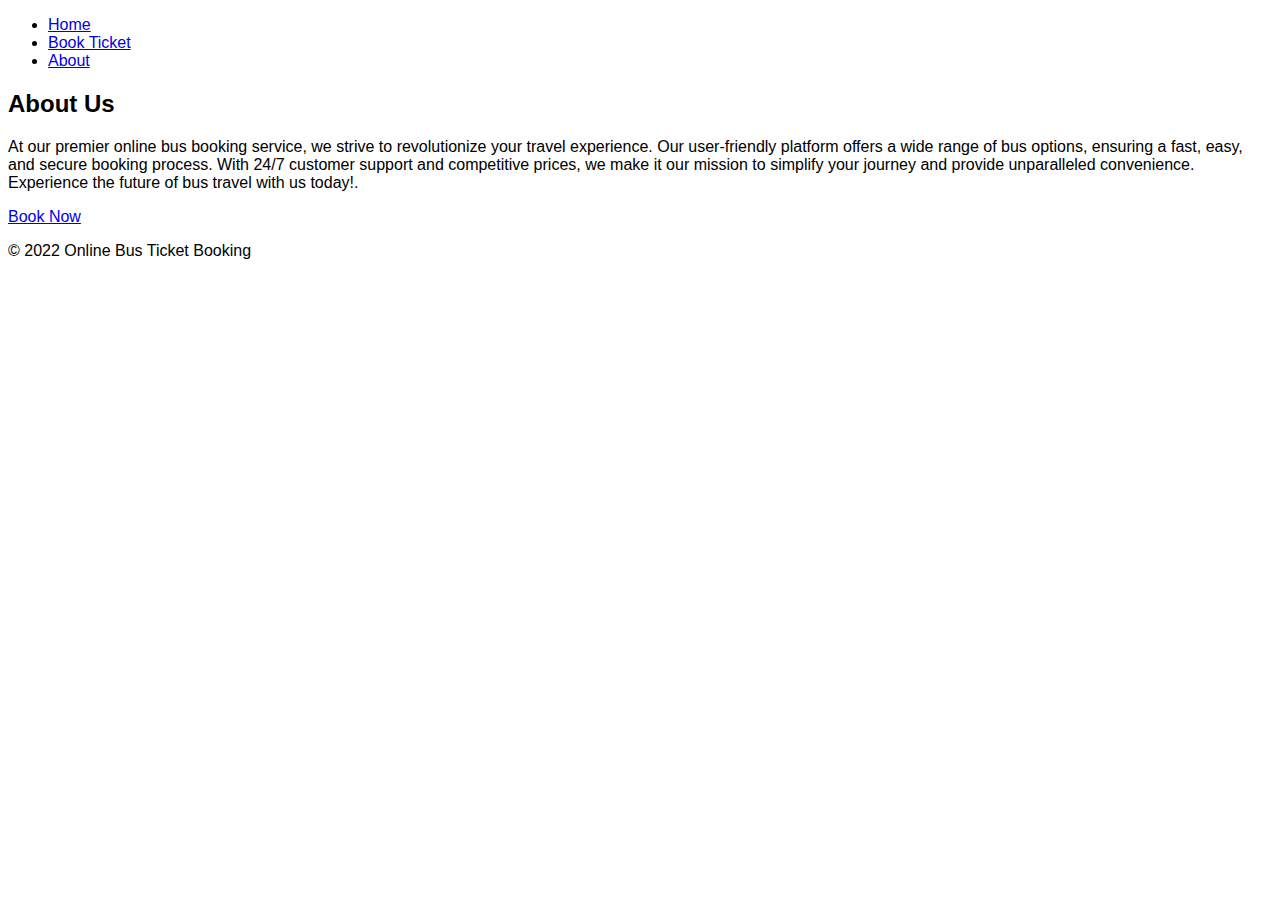
<file: exp2/about.html>
<!DOCTYPE html>
<html lang="en">

<head>
    <meta charset="UTF-8">
    <meta name="viewport" content="width=device-width, initial-scale=1.0">
    <title>About Us</title>
    <link rel="stylesheet" href="styles.css">
</head>

<body>
    <!-- Header with Navigation -->
    <header class="header">
        <nav class="navigation">
            <div class="logo-container">
                <a href="index.html"><alt="Online Bus Ticket Booking"></a>
            </div>
            <ul class="navigation-list">
                <li><a href="booking.html" class="navigation-link">Home</a></li>
                <li><a href="book.html" class="navigation-link">Book Ticket</a></li>
                <li><a href="about.html" class="navigation-link">About</a></li>
            </ul>
        </nav>
    </header>

    <!-- About Us -->
    <main>
        <div class="about-us-container">
            <h2>About Us</h2>
            <p>At our premier online bus booking service, we strive to revolutionize your travel experience. Our user-friendly platform offers a wide range of bus options, ensuring a fast, easy, and secure booking process. With 24/7 customer support and competitive prices, we make it our mission to simplify your journey and provide unparalleled convenience. Experience the future of bus travel with us today!.</p>
            <a href="booking.html" class="book-now-btn">Book Now</a>
        </div>
    </main>

    <!-- Footer -->
    <footer class="footer">
        <p>&copy; 2022 Online Bus Ticket Booking</p>
    </footer>
</body>

</html>
</file>
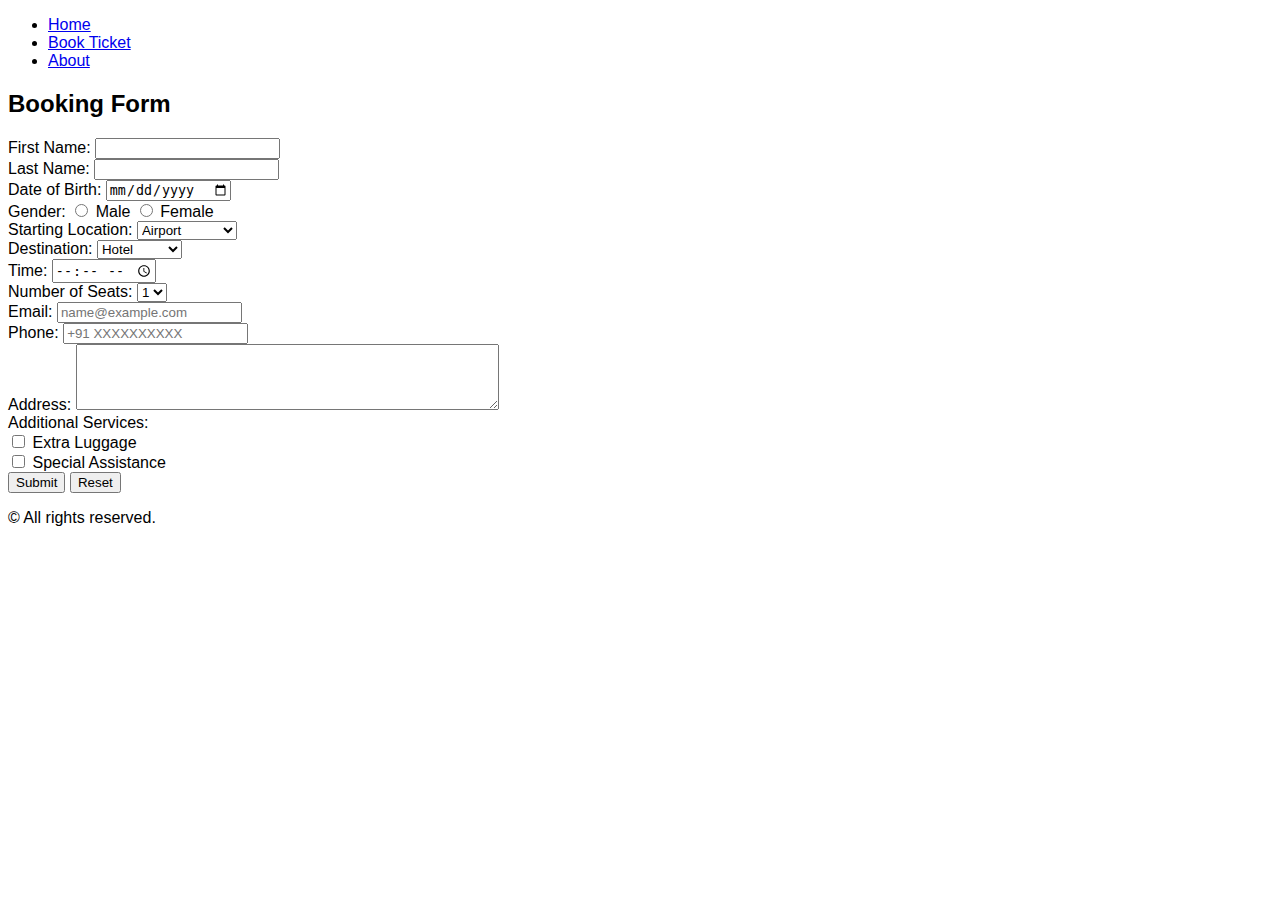
<file: exp2/book.html>
<!DOCTYPE html>
<html lang="en">

<head>
    <meta charset="UTF-8">
    <meta name="viewport" content="width=device-width, initial-scale=1.0">
    <title>Ticket Booking</title>
    <link rel="stylesheet" href="styles.css">
</head>

<body>
    <header>
        <nav>
            <ul class="navigation">
                <li><a href="booking.html" class="navigation-link">Home</a></li>
                <li><a href="book.html" class="navigation-link">Book Ticket</a></li>
                <li><a href="about.html" class="navigation-link">About</a></li>
            </ul>
        </nav>
    </header>

    <main>
        <div class="booking-form-container">
            <h2>Booking Form</h2>

            <form id="bookingForm" action="confirmation.html" method="post">
                <div class="form-group">
                    <label for="firstName">First Name:</label>
                    <input type="text" id="firstName" name="firstName" >
                </div>

                <div class="form-group">
                    <label for="lastName">Last Name:</label>
                    <input type="text" id="lastName" name="lastName">
                </div>

                <div class="form-group">
                    <label for="dob">Date of Birth:</label>
                    <input type="date" id="dob" name="dob">
                </div>

                <div class="form-group gender-input">
                    <label for="gender" class="gender-label">Gender:</label>
                    <input type="radio" id="male" name="gender" value="male">
                    <label for="male">Male</label>
                    <input type="radio" id="female" name="gender" value="female">
                    <label for="female">Female</label>
                </div>

                <div class="form-group">
                    <label for="source">Starting Location:</label>
                    <select id="source" name="source">
                        <option value="Airport">Airport</option>
                        <option value="Train Station">Train Station</option>
                        <option value="Bus Terminal">Bus Terminal</option>
                    </select>
                </div>

                <div class="form-group">
                    <label for="destination">Destination:</label>
                    <select id="destination" name="destination">
                        <option value="Hotel">Hotel</option>
                        <option value="Residence">Residence</option>
                        <option value="Office">Office</option>
                    </select>
                </div>

                <div class="form-group">
                    <label for="time">Time:</label>
                    <input type="time" id="time" name="time">
                </div>

                <div class="form-group">
                    <label for="seats">Number of Seats:</label>
                    <select id="seats" name="seats">
                        <option value="1">1</option>
                        <option value="2">2</option>
                        <option value="3">3</option>
                    </select>
                </div>

                <div class="form-group">
                    <label for="email">Email:</label>
                    <input type="email" id="email" name="email" placeholder="name@example.com">
                </div>

                <div class="form-group">
                    <label for="phone">Phone:</label>
                    <input type="tel" id="phone" name="phone" placeholder="+91 XXXXXXXXXX">
                </div>

                <div class="form-group">
                    <label for="address">Address:</label>
                    <textarea id="address" name="address" rows="4" cols="50"></textarea>
                </div>

                
                <div class="form-group">
                    <label>Additional Services:</label>
                    <div class="checkbox-group">
                        <input type="checkbox" id="extraLuggage" name="extraLuggage">
                        <label for="extraLuggage">Extra Luggage</label>
                    </div>
                    <div class="checkbox-group">
                        <input type="checkbox" id="specialAssistance" name="specialAssistance">
                        <label for="specialAssistance">Special Assistance</label>
                    <div class="form-group buttons">
                    <input type="submit" value="Submit">
                    <input type="reset" value="Reset">
                </div>
                </div>
                
            </form>
        </div>
    </main>

    <footer>
        <p>&copy; All rights reserved.</p>
    </footer>
</body>

</html>
</file>
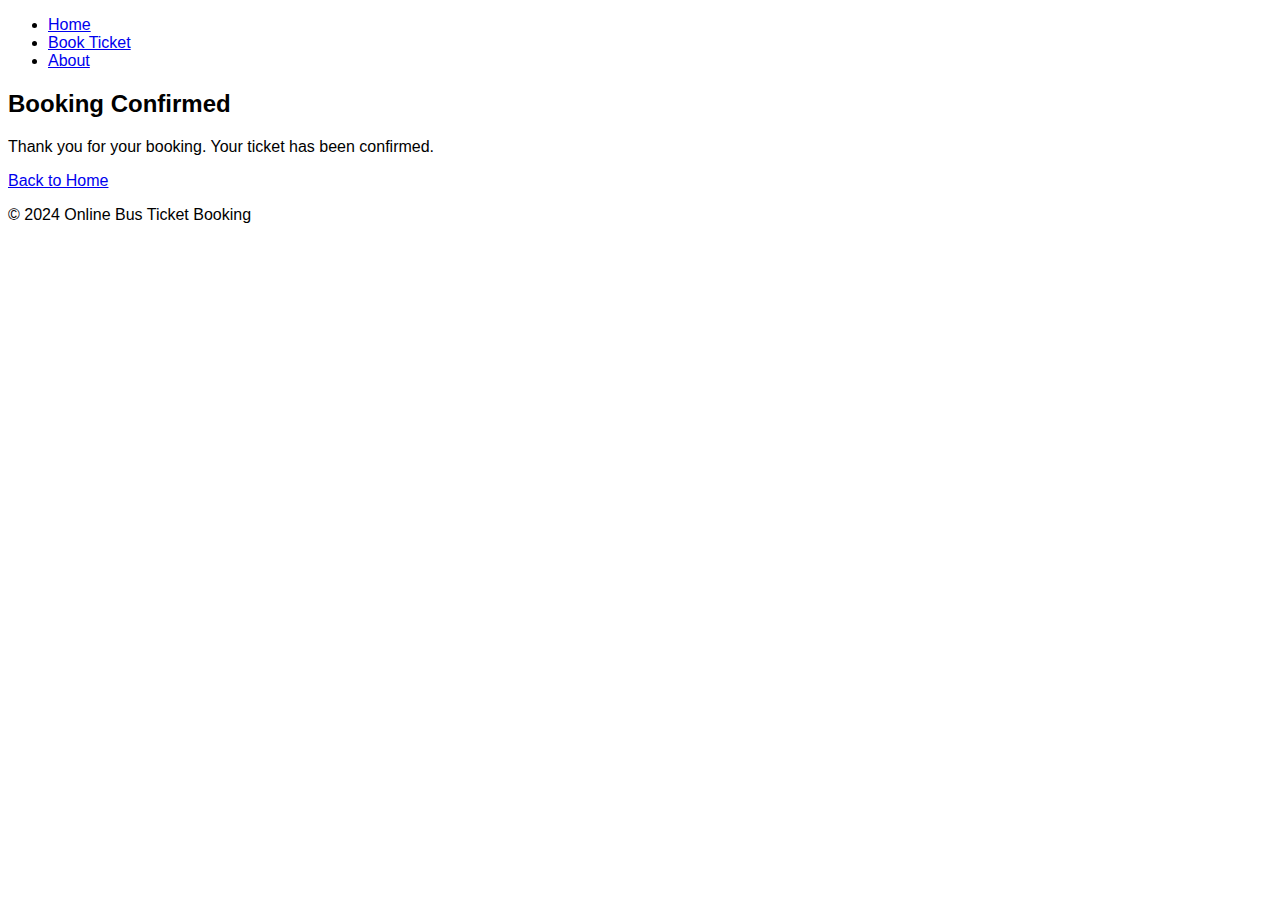
<file: exp2/confirmation.html>
<!DOCTYPE html>
<html lang="en">

<head>
    <meta charset="UTF-8">
    <meta name="viewport" content="width=device-width, initial-scale=1.0">
    <title>Confirmation</title>
    <link rel="stylesheet" href="styles.css">
</head>

<body>
    <!-- Header with Navigation -->
    <header class="header">
        <nav class="navigation">
            <div class="logo-container">
                <a href="book.html"><alt="Online Bus Ticket Booking"></a>
            </div>
            <ul class="navigation-list">
                <li><a href="booking.html" class="navigation-link">Home</a></li>
                <li><a href="book.html" class="navigation-link">Book Ticket</a></li>
                <li><a href="about.html" class="navigation-link">About</a></li>
            </ul>
        </nav>
    </header>

    <!-- Confirmation Message -->
    <main>
        <div class="confirmation-container">
            <h2>Booking Confirmed</h2>
            <p>Thank you for your booking. Your ticket has been confirmed.</p>
            <a href="booking.html" class="back-to-home">Back to Home</a>
        </div>
    </main>

    <!-- Footer -->
    <footer class="footer">
        <p>&copy; 2024 Online Bus Ticket Booking</p>
    </footer>
</body>

</html>
</file>
<file: exp2/styles.css>
/* styles.css */

body {
    font-family: Arial, sans-serif;
}

#navbar {
    text-align: center;
    justify-content: space-between;
}

#navbar_content {
    display: flex;
    justify-content: space-between;
    padding: 10px;
    background-color: white;
    color: white;
}

#banner img {
    width: 100%;
    height: 400px;
    object-fit: fill;
}

#contents {
    padding: 20px;
}

#footer {
    background-color: #333;
    color: white;
    text-align: center;
    padding: 10px;

}
</file>
